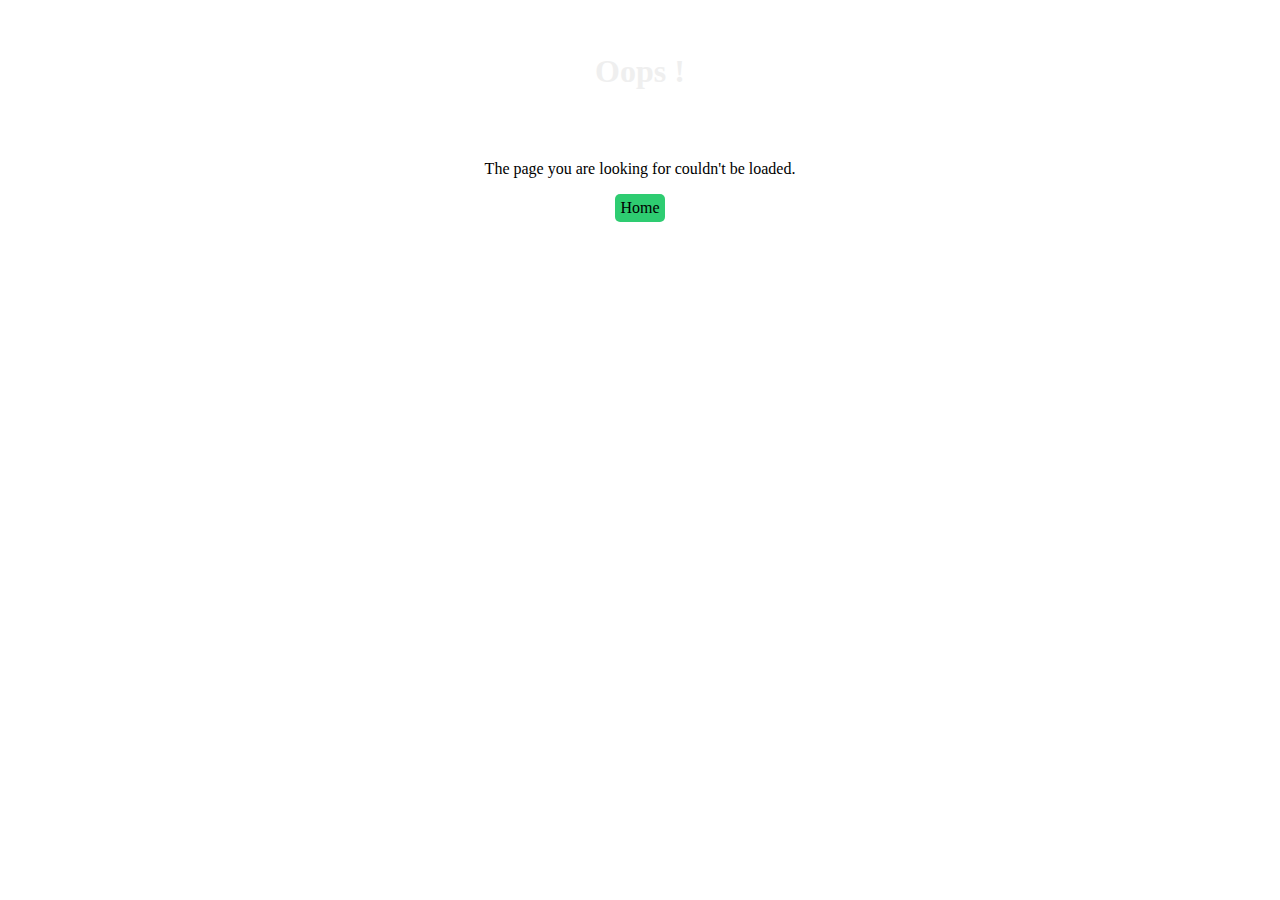
<file: errorHandlers/errorPage.html>
<!DOCTYPE html>
<html>

<head>
  <meta charset="UTF-8">
  <meta name="viewport" content="width=device-width, initial-scale=1">
  <title>loading failed</title>
  <link rel="stylesheet" href="/styles/style.css" />
</head>

<body>
  <div id="errorPage">
    <h5>Oops !</h5>
    <p>The page you are looking for couldn't be loaded.</p>
    <a href="/" title="homepage">Home</a>
  </div>
</body>

</html>
</file>
<file: styles/style.css>
:root{
  --whites: #fff;
  --blacks: #000;
  --light-gray: #efefef;
  --dark-gray: #555555;
  --primary-color: #2ecc71;
  --secondary-color: #3498db;
  --tertiary-color: #90ee90;
  --darkGreen: #008000;
  --lightBlue: #add8e6;
  --darkBlue: #2c3e50;
}
html{
  scroll-behavior: smooth;
}
body {
  display: flex;
  flex-direction: column;
  justify-content: center;
  align-items: center;
  margin: 0;
}
ul {
  list-style-type: none;
  margin: 0;
  padding: 0;
}
ul:empty:before{
  content: "Nothing to display, add new task to get started.";
  display: flex;
  justify-content: center;
  align-items: center;
  height: 100vh;
}
form > input:last-child:focus{
  outline: none;
}
form > input:first-child:focus, form > select:focus, form > textarea:focus{
  outline: 2px solid var(--secondary-color);
}

/* Layout */
#deleteModal {
  position: fixed;
  top: 0;
  left: 0;
  z-index: 2;
  display: none;
  justify-content: center;
  align-items: center;
  width: 100vw;
  height: 100vh;
}
#deleteBox {
 display: flex;
 flex-flow: row wrap;
 justify-content: space-between;
 align-items: space-around;
 border-radius: 10px;
 padding: 5px;
 min-width: 250px;
}
#deleteBox > p {
  width: 100%;
}
#errorPage {
  display: flex;
  flex-direction: column;
  justify-content: center;
  align-items: center;
}
#errorPage > a {
  padding: 5px;
  border-radius: 5px;
}
.toggler {
  display: flex;
  align-items: center;
  height: 20px;
  width: 50px;
  border-radius: 10px;
}
.toggleButton{
  position: relative;
  top: 0;
  left: -5%;
  height: 30px;
  width: 30px;
  border-radius: 50%;
  transition: left 0.3s ease-out
}
/*Typography*/

body {
  color: var(--blacks);
  background-color: var(--whites);
}
#dateTime {
  background-color: rgba(0, 0, 0, 0.5);
}
#dateTime > div{
  color: var(--blacks);
  background-color: var(--whites);
}
#info > div:first-child{
  color: var(--whites);
  background-color: var(--primary-color);
}
#dayMonth {
  font-size: 20px;
  font-weight: 800;
  text-align: left;
}
#calendar {
  text-align: center;
}
.present{
  color: var(--primary-color);
}
.choosen {
  color: #000;
  background-color: var(--primary-color);
}
#time > div{
  font-size: 20px;
}
#overlay {
  background-image: linear-gradient(rgba(0, 0, 0, 0.5), transparent, rgba(0, 0, 0, 0.5));
}
#comds {
  color: var(--primary-color);
  font-size: 15px;
}
#deleteBox {
  color: var(--whites);
  background-color: var(--blacks);
}
.pastDue {
  background-color: #e6bbad;
}
.completed {
  color: var(--dark-gray);
  background-color: var(--light-gray);
}
.hidden {
  display: none;
}

#errorPage {/* 
  color: var(--tertiary-color); */
  background-color: var(--whites);
}
#errorPage > h5 {
  color: var(--light-gray);
  font-size: 2em;
  font-weight: 800;
}
#errorPage > a {
  text-decoration: none;
  color: #000;
  background-color: var(--primary-color);
}
.toggler{
  background-color: var(--primary-color);
}
.toggleButton{
  background-color: var(--secondary-color);
}
.btnType1 {
  background-color: var(--light-gray);
}
.btnType2 {
  color: var(--tertiary-color)
}
</file>
